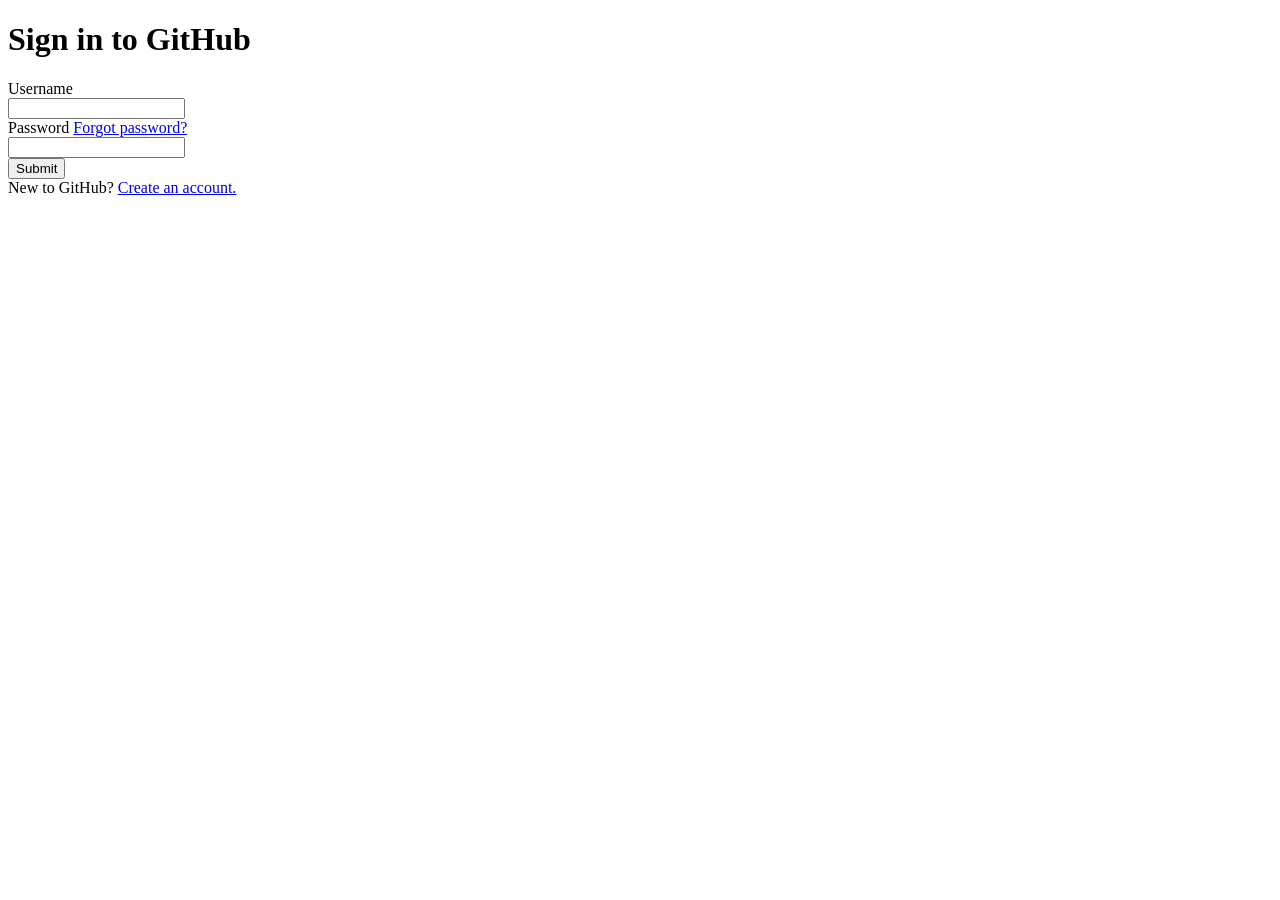
<file: git demo/Github login/index.html>
<!DOCTYPE html>
<html lang="en">
<head>
    <meta charset="UTF-8">
    <meta name="viewport" content="width=device-width, initial-scale=1.0">
    <title>Document</title>
</head>
<body>
    <div class="container">
      <div class="github-logo">
        <i class="fa-brands fa-github"></i>
      </div>
      <h1 class="github-head">
        Sign in to GitHub
      </h1>
      <div class="login-wrapper">
        <div class="input-box">
          <div class="input-label">Username</div>
          <input type="text" required>
        </div>
  
        <div class="input-box">
          <div class="input-label">
            <span>Password</span>
            <a href="#">Forgot password?</a>
          </div>
          <input type="password" required>
        </div>
  
        <button class="submit-btn">
          Submit
        </button>
      </div>
  
      <div class="info">
        <span>New to GitHub? <a href="#">Create an account.</a></span>
      </div>
    </div>
  </body>
</file>
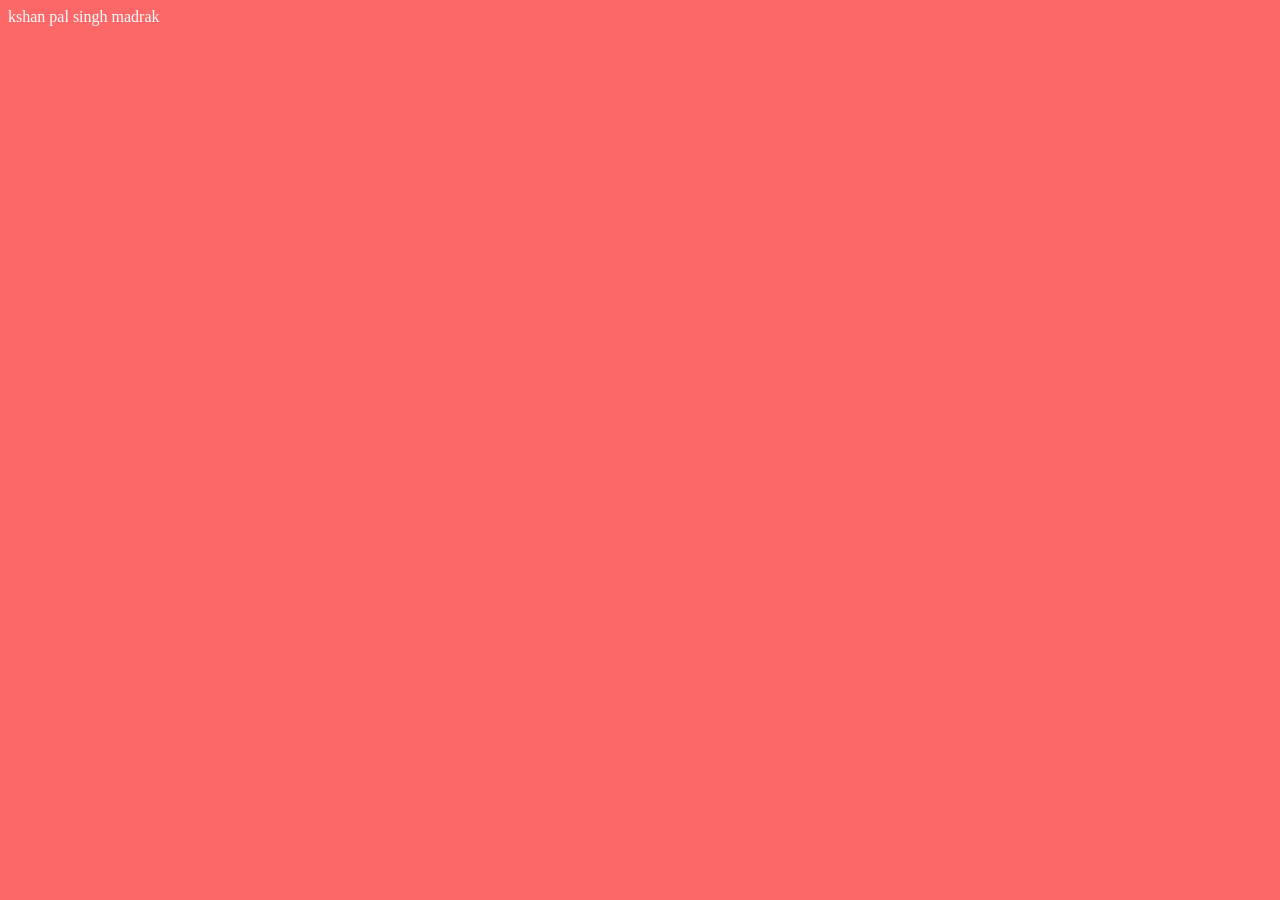
<file: Sigma Webdevelopment/video 2/index.html>
<!DOCTYPE html>
<html lang="en">
<head>
    <meta charset="UTF-8">
    <meta name="viewport" content="width=device-width, initial-scale=1.0">
    <title>Document</title>
    <link rel="stylesheet" href="style.css">
</head>
<body>
    kshan pal singh madrak 

    <script src="script.js"></script>
</body>
</html>
</file>
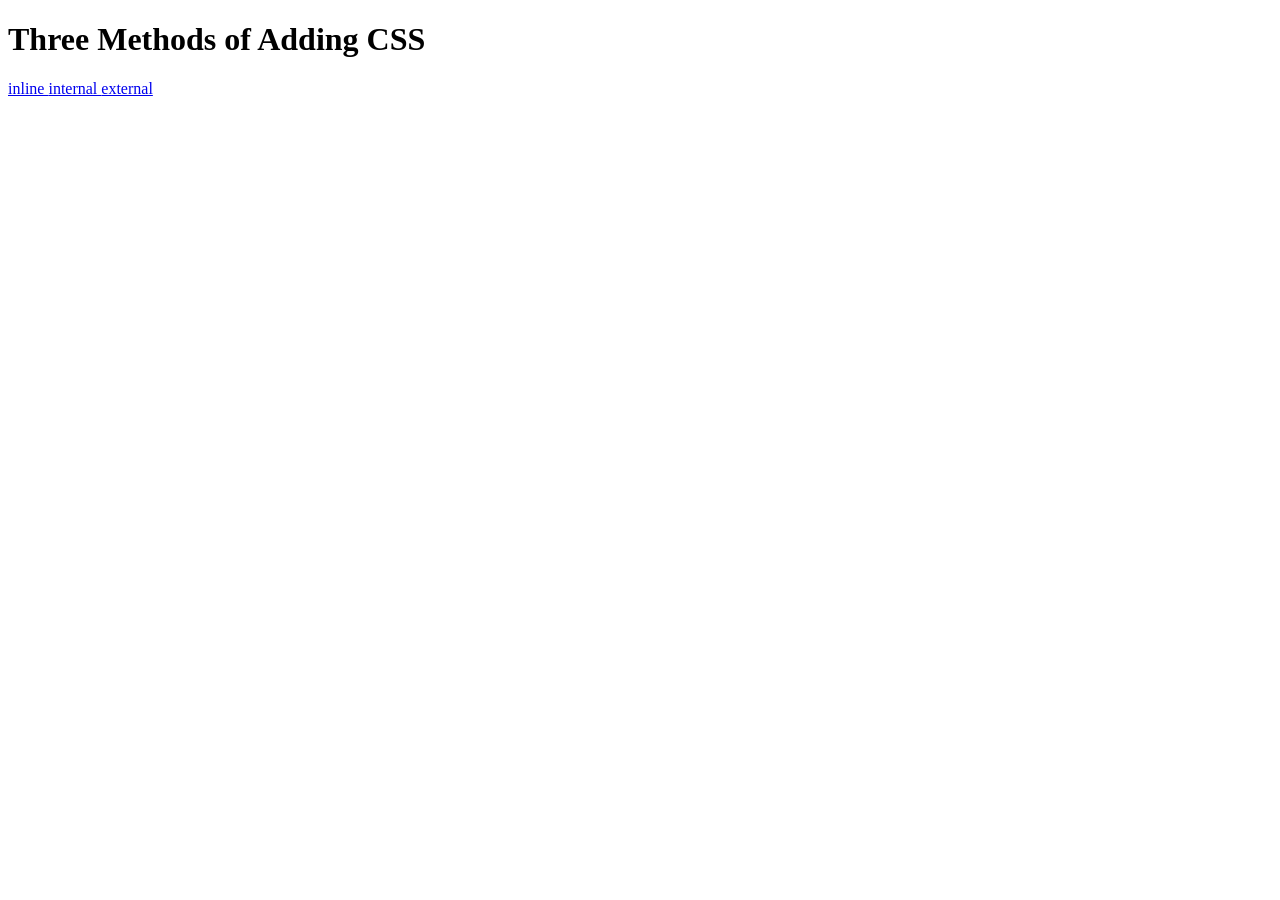
<file: web dev by angelina/HTML CSS JS/Project file/5.1. Adding CSS/index.html>
<!DOCTYPE html>
<html lang="en">

<head>
  <meta charset="UTF-8">
  <title>Adding CSS</title>
</head>

<body>
  <h1>Three Methods of Adding CSS</h1>
  <a href="./inline.html">inline </a>
  <a href="./internal.html">internal </a>
  <a href="./external.html">external </a>
  <!-- Create 3 Links to The 3 Webpages: inline, internal and external -->
</body>

</html>
</file>
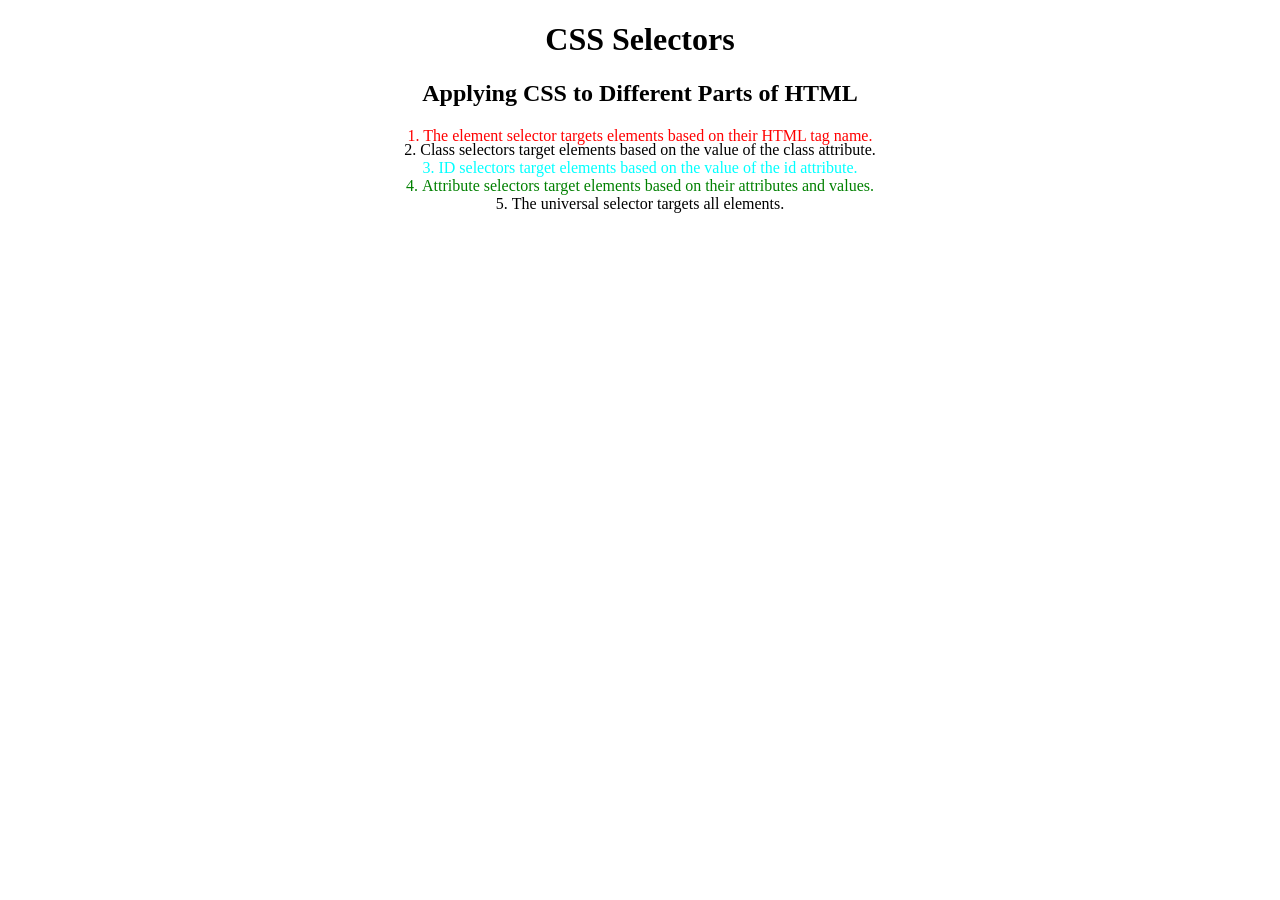
<file: web dev by angelina/HTML CSS JS/Project file/5.3 CSS Selectors/index.html>
<!DOCTYPE html>
<html lang="en">

<head>
  <meta charset="UTF-8">
  <title>CSS Selectors</title>
  <link rel="stylesheet" href="./style.css" />
</head>

<body>
  <h1>CSS Selectors</h1>
  <h2>Applying CSS to Different Parts of HTML</h2>
  <p class="note">1. The element selector targets elements based on their HTML tag name.</p>

  <ol>
    
    <li class="note" value="2">Class selectors target elements based on the value of the class attribute.</li>

    <!-- TODO 3: Set the CSS for the element with an id of "id-selector-demo" to "color: green" -->
    <li class="note" id="id-selector-demo" value="3">ID selectors target elements based on the value of the id
      attribute.</li>

    <!-- TODO 4: Set the CSS for the li elements that have the "value" attribute set to "4" to have "color: blue" -->
    <li class="note" value="4">Attribute selectors target elements based on their attributes and values.</li>

    <!-- TODO 5: Set all elements to have "text-align: center" -->
    <li class="note" value="5">The universal selector targets all elements.</li>
  </ol>
</body>

</html>
</file>
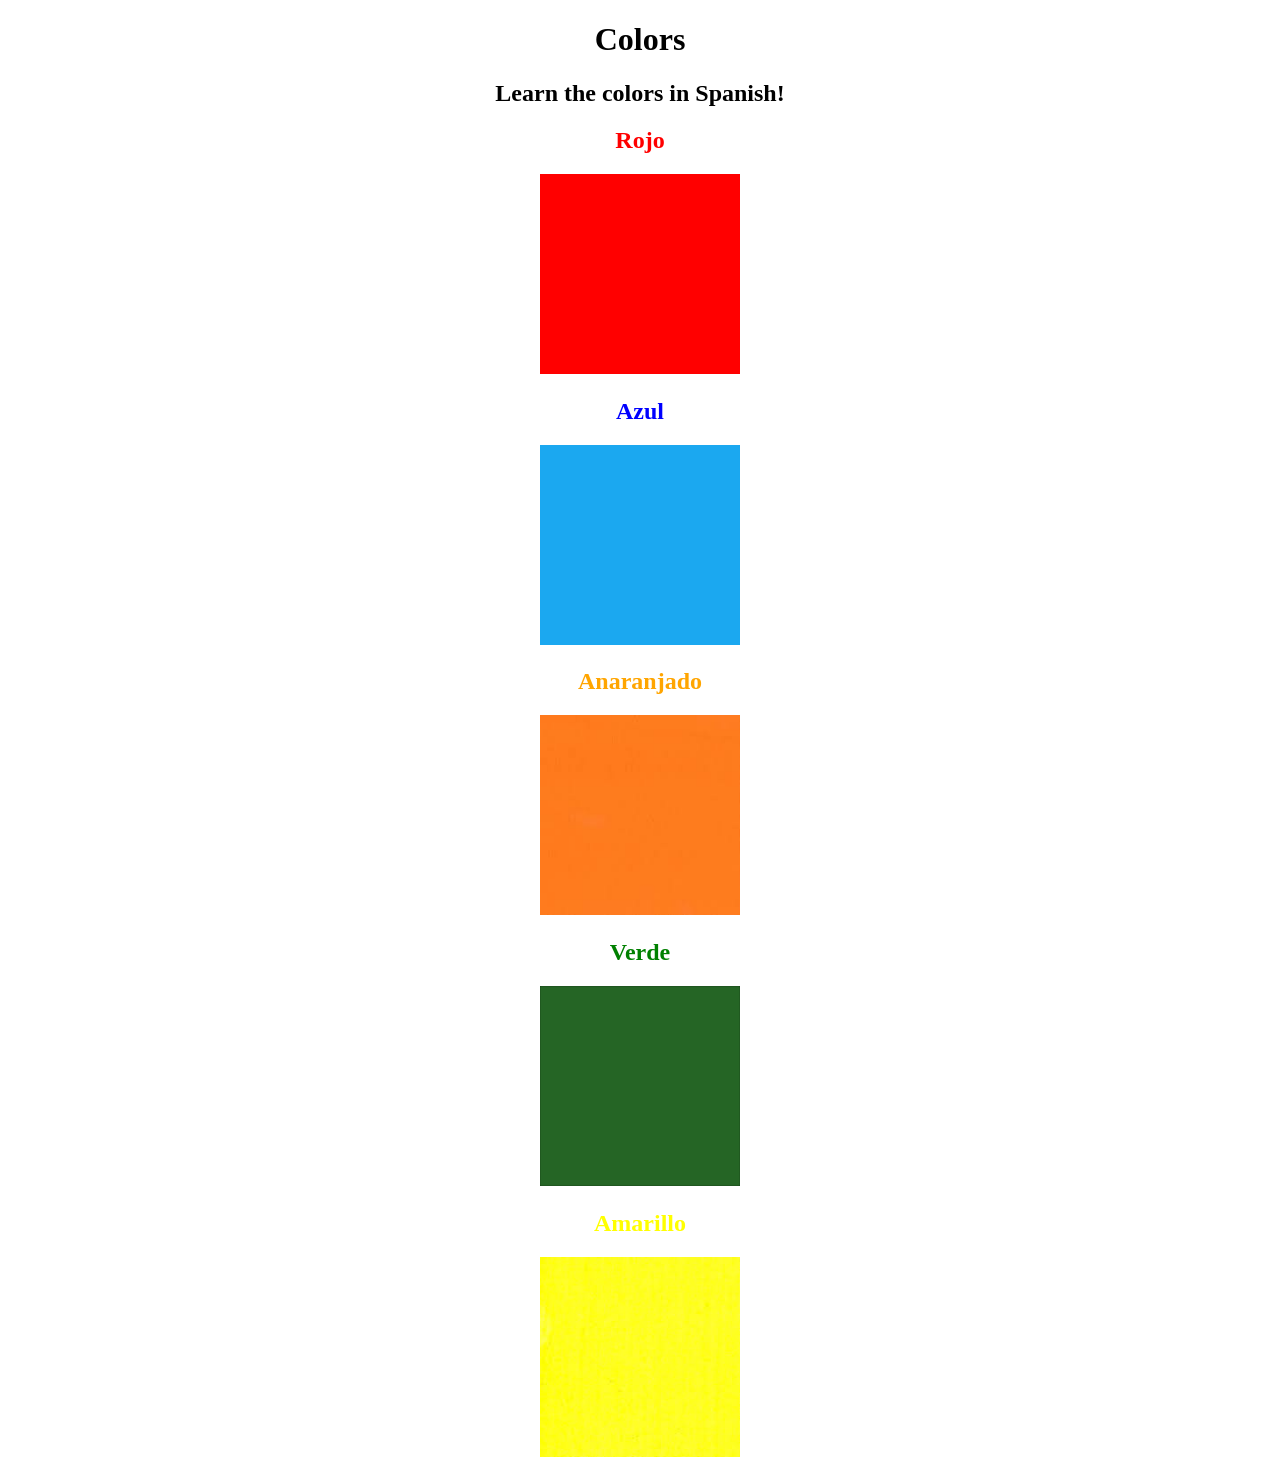
<file: web dev by angelina/HTML CSS JS/Project file/5.4 Color Vocab Project/index.html>
<!DOCTYPE html>
<html lang="en">

<head>
  <meta charset="UTF-8">
  <title>Spanish Vocabulary</title>
  <link rel="stylesheet" href="./style.css" />
</head>

<body>
  <h1>Colors</h1>
  <h2>Learn the colors in Spanish!</h2>
  <h2 class="color-title" id="red">Rojo</h2>
  <img class="color" src="./assets/images/red.png" alt="red" />

  <h2 class="color-title" id="blue">Azul</h2>
  <img src="./assets/images/blue.png" alt="blue" />

  <h2 class="color-title" id="orange">Anaranjado</h2>
  <img src="./assets/images/orange.png" alt="orange" />

  <h2 class="color-title" id="green">Verde</h2>
  <img src="./assets/images/green.png" alt="green" />

  <h2 class="color-title" id="yellow">Amarillo</h2>
  <img src="./assets/images/yellow.png" alt="yellow" />
</body>

</html>

<!-- 
TODOs
IMPORTANT: You should not need to make ANY CHANGES to index.html
All code should be written in your CSS file.

1. Create a CSS file and incorporate it as an external stylesheet.
2. Use CSS to style each of the color titles to meaning. 
Hint: Use the id to help if you don't know the words in spanish.
3. Use CSS to change all the color titles to have "font-weight: normal;"
4. Use CSS (not HTML) to make all the images 200px heigh and 200px wide. 
Hint: 
https://developer.mozilla.org/en-US/docs/Web/CSS/height
https://developer.mozilla.org/en-US/docs/Web/CSS/width
-->
</file>
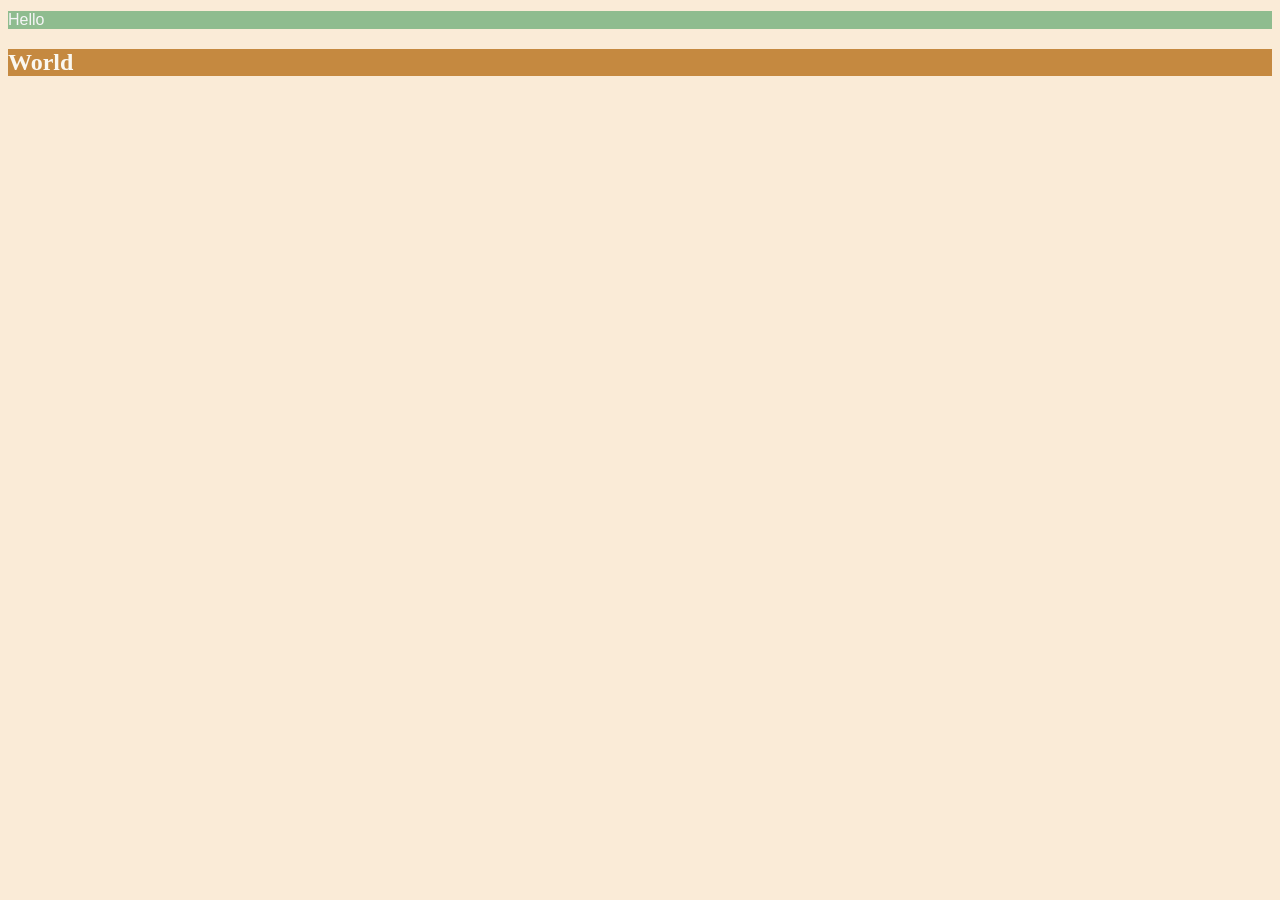
<file: web dev by angelina/HTML CSS JS/Project file/6.0 CSS Colors/index.html>
<!DOCTYPE html>
<html lang="en">

<head>
  <meta charset="UTF-8">
  <title>Colors</title>
  <style>
    *{
      background-color:antiquewhite;
    }
    h1{
      color: whitesmoke;
      background-color: darkseagreen;
      font:message-box;
    }
    h2{
      color: #FAF8F1;
      background-color:#C58940 ;
    }
  /* Write your CSS code here. */
    /* 1. Make the background of the webpage "antiquewhite"
    2. Make the h1 "whitesmoke"
    3. Make the background of the h1 "darkseagreen"
    4. Make the h2 #FAF8F1
    5. Make the background of the h2 "#C58940" */
  </style>
</head>

<body>
  <h1>Hello</h1>
  <h2>World</h2>
</body>

</html>
</file>
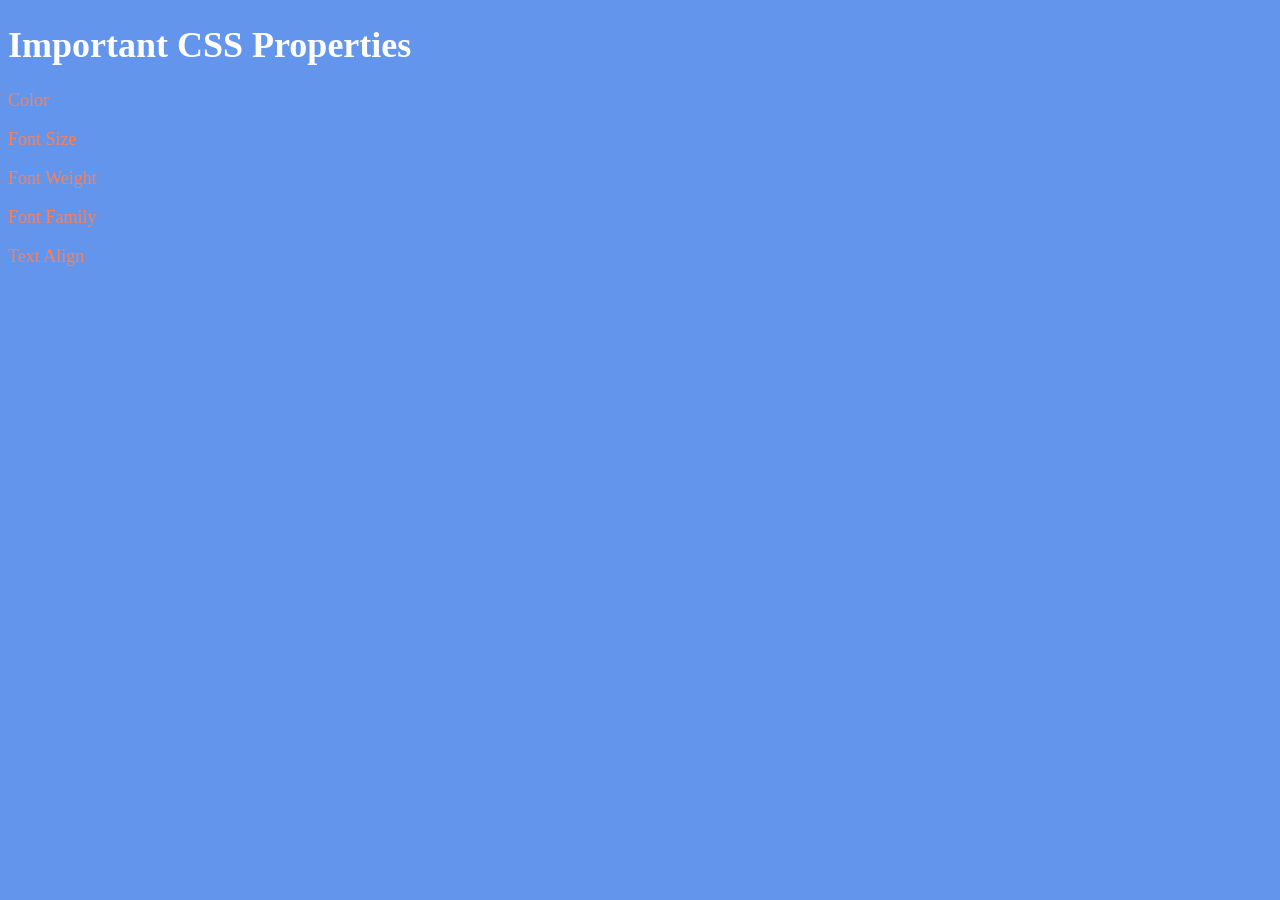
<file: web dev by angelina/HTML CSS JS/Project file/6.1 Font Properties/index.html>
<!DOCTYPE html>
<html lang="en">

<head>
  <meta charset="UTF-8">
  <title>CSS Properties</title>
  <style>
    body {
      background-color: cornflowerblue;
      color: white;
      font-size: 18px;
    }

    /* Don't change the CSS above, add Your CSS below */
    p{
      color: coral;
    }
    
  </style>
</head>

<body>
  <h1>Important CSS Properties</h1>
  <p>Color</p>
  <p>Font Size</p>
  <p>Font Weight</p>
  <p>Font Family</p>
  <p>Text Align</p>

  <!-- TODOs
  1. Change the color of <p>Color</p> to "coral" color.
  2. Change the font size of <p>Font Size</p> to 2X the size of the root font size.
  3. Change the font weight of <p>Font Weight</p> to 900.
  4. Change the font family of <p>Font Family</p> to the Google font Caveat with regular (400) font weight.
  Link: https://fonts.google.com/specimen/Caveat
  5. Change the <p>Text Align</p> to right align.
  6. Change the the root (html element) font size to 30px -->
</body>

</html>
</file>
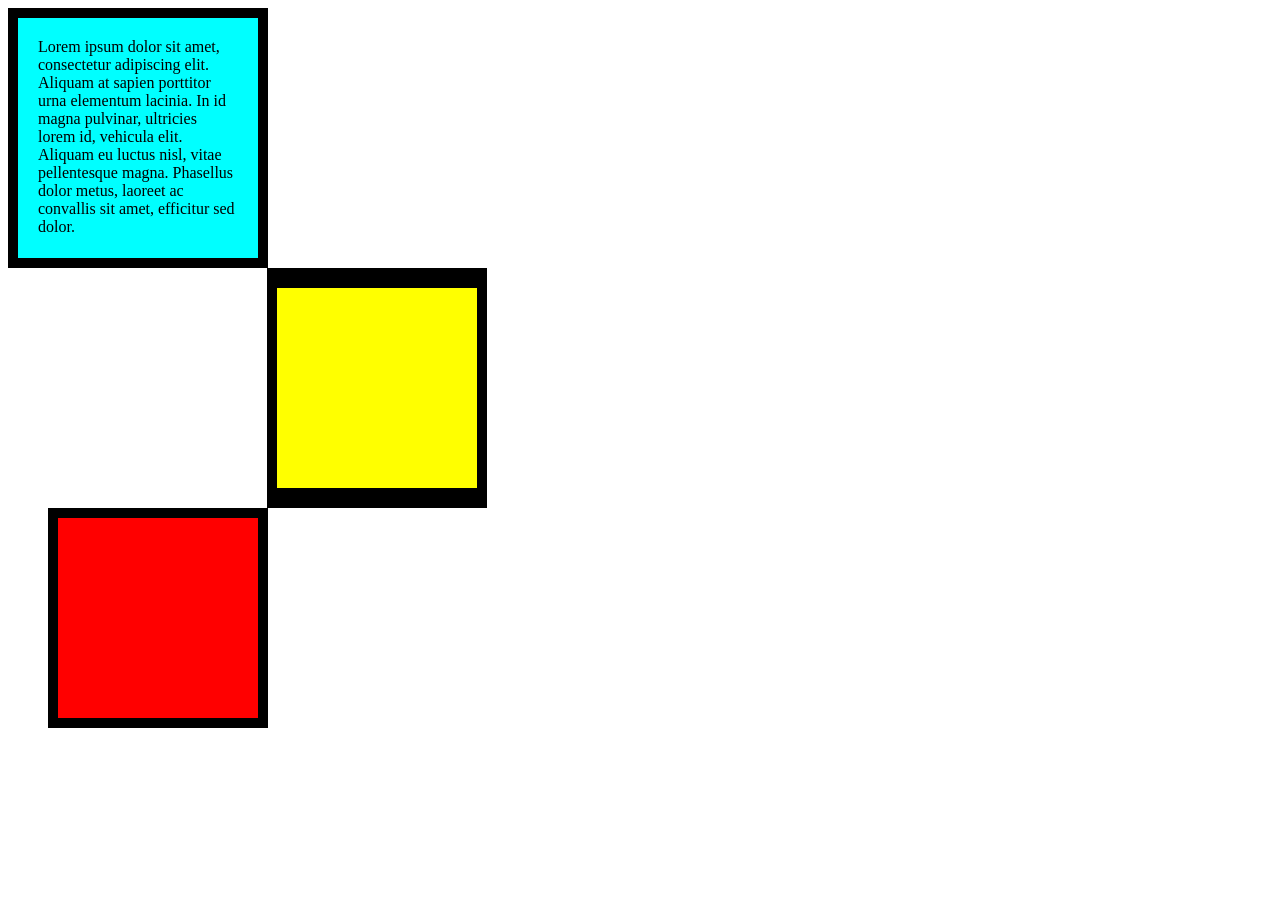
<file: web dev by angelina/HTML CSS JS/Project file/6.3 CSS Box Model/index.html>
<!DOCTYPE html>
<html lang="en">

<head>
  <meta charset="UTF-8">
  <title>CSS Box Model</title>
  <style>
    /* Write your CSS code here */
    div{
      height: 200px;
      width: 200px;
   
    }
    p{
      margin: 0px;
    }

    #first{
      border: 10px solid black;
      background-color: aqua;
      padding: 20px;
    }
    #second{
      background-color: yellow;
      border: solid black ;
      border-width: 20px 10px;
      margin-left: 259px;
    }
    #third{
      background-color:red;
      border: solid black 10px;
      margin-left: 40px;

    }
    

  </style>
</head>

<body>
  <div id="first">
    <p>
      Lorem ipsum dolor sit amet, consectetur adipiscing elit. Aliquam at sapien porttitor urna elementum lacinia. In
      id magna pulvinar, ultricies lorem id, vehicula elit. Aliquam eu luctus nisl, vitae pellentesque magna. Phasellus
      dolor metus, laoreet ac convallis sit amet, efficitur sed dolor.
    </p>

    
  </div>
  <div id="second">

  </div>
  <div id="third">
    
  </div>


  <!-- TODOs:
1. Create 3 Boxes using the div element.
2. Set their sizes to 200px heigh by 200px wide.
3. Set different background colors for each of the boxes (I used cadetblue, gold and indianred).
4. Add a paragraph <p> element into the first div and add the following words:
    Lorem ipsum dolor sit amet, consectetur adipiscing elit. Aliquam at sapien porttitor urna elementum lacinia. In
    id magna pulvinar, ultricies lorem id, vehicula elit. Aliquam eu luctus nisl, vitae pellentesque magna. Phasellus
    dolor metus, laoreet ac convallis sit amet, efficitur sed dolor.
5. Set the 1st div to have 20px padding all around with a black 10px border.
6. Fix the style of the <p> element to remove all margins.
Hint: Use the CSS inspector in Chrome.
7. Set the 2nd div to have a 20px border on top and bottom and 10px border left and right. (See goal image)
8. Set the 3rd div to have a 10px border 
9. Set the margins for the divs so that each box corner touches the other. (See the goal image)
-->

</body>

</html>
</file>
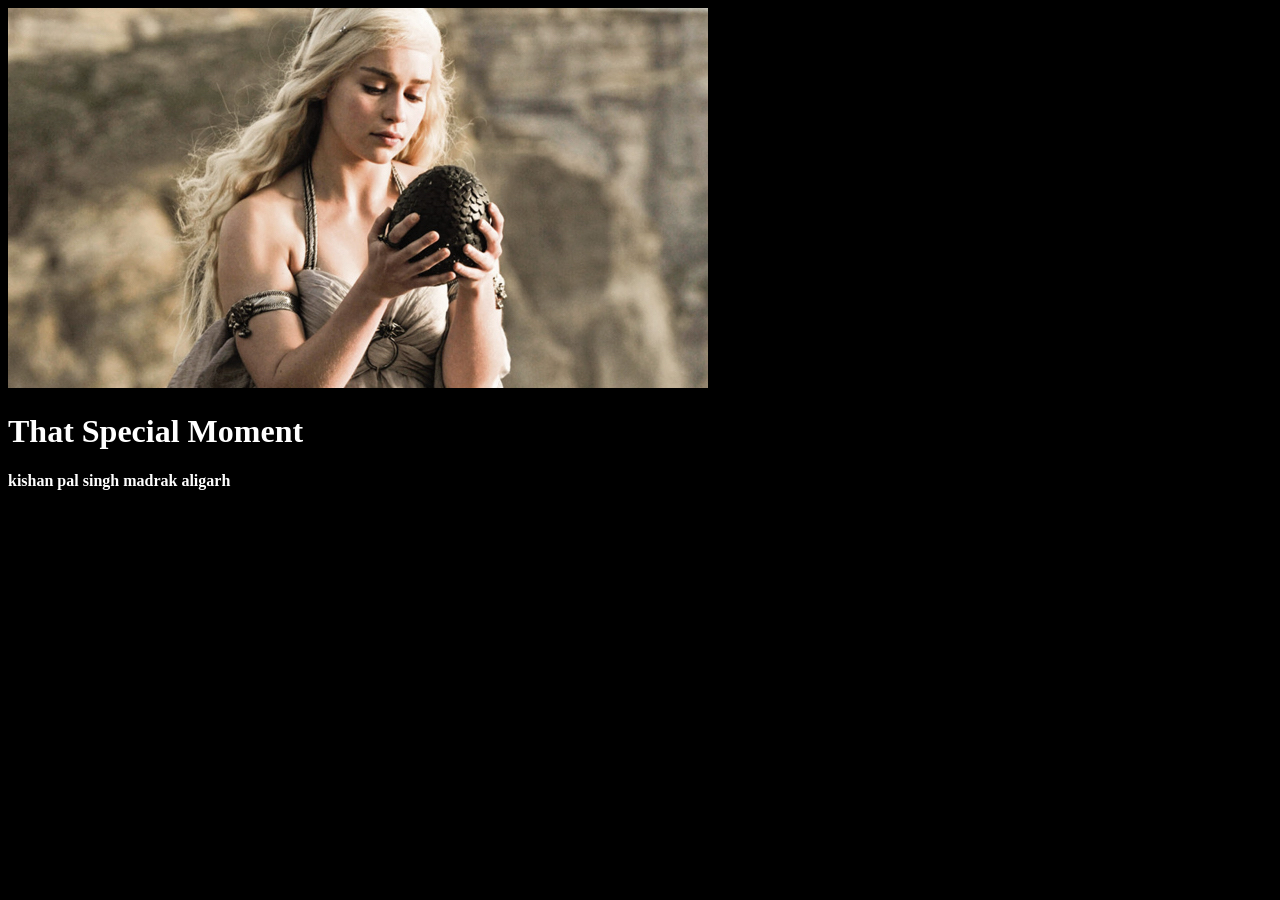
<file: web dev by angelina/HTML CSS JS/Project file/6.4 Motivation Meme Project/index.html>
<!-- 
  TODO: Create a motivational post website.
Style it how ever you like. 
Look at the goal image for inspiration.
But it must have the following features:
1. The main h1 text should be using the Regular Libre Baskerville Font from Google Fonts:
  https://fonts.google.com/specimen/Libre+Baskerville
2. The text should be white and background black.
3. Add your own image into the images folder inside assets. It should have a 5px white border.
4. The text should be center aligned.
5. Create a div to contain the h1, p and img elements. Adjust the margins so that the image and text are centered on the page. 
  Hint: You horizontally center a div by giving it a width of 50% and a margin-left of 25%.
  Hint: Set the image to have a width of 100% so it fills the div. 
6. Read about the text-transform property on MDN docs to make the h1 uppercase with CSS.
  https://developer.mozilla.org/en-US/docs/Web/CSS/text-transform 
-->
<!DOCTYPE html>
<html lang="en">
<head>
  <meta charset="UTF-8">
  <meta name="viewport" content="width=device-width, initial-scale=1.0">
  <title>Motivatinal story</title>
  <link rel="stylesheet" href="style.css">
  <link rel="preconnect" href="https://fonts.googleapis.com">
  <link rel="preconnect" href="https://fonts.gstatic.com" crossorigin>
  <link href="https://fonts.googleapis.com/css2?family=Libre+Baskerville&display=swap" rel="stylesheet">
</head>
<body>
  <div id="image">
    <img is="poster" src="./assets/images/daenerys.jpeg"/>
    <h1>
      That Special Moment
     </h1>
     <h4>
      kishan pal singh madrak aligarh
     </h4>
  
</body>
</html>
</file>
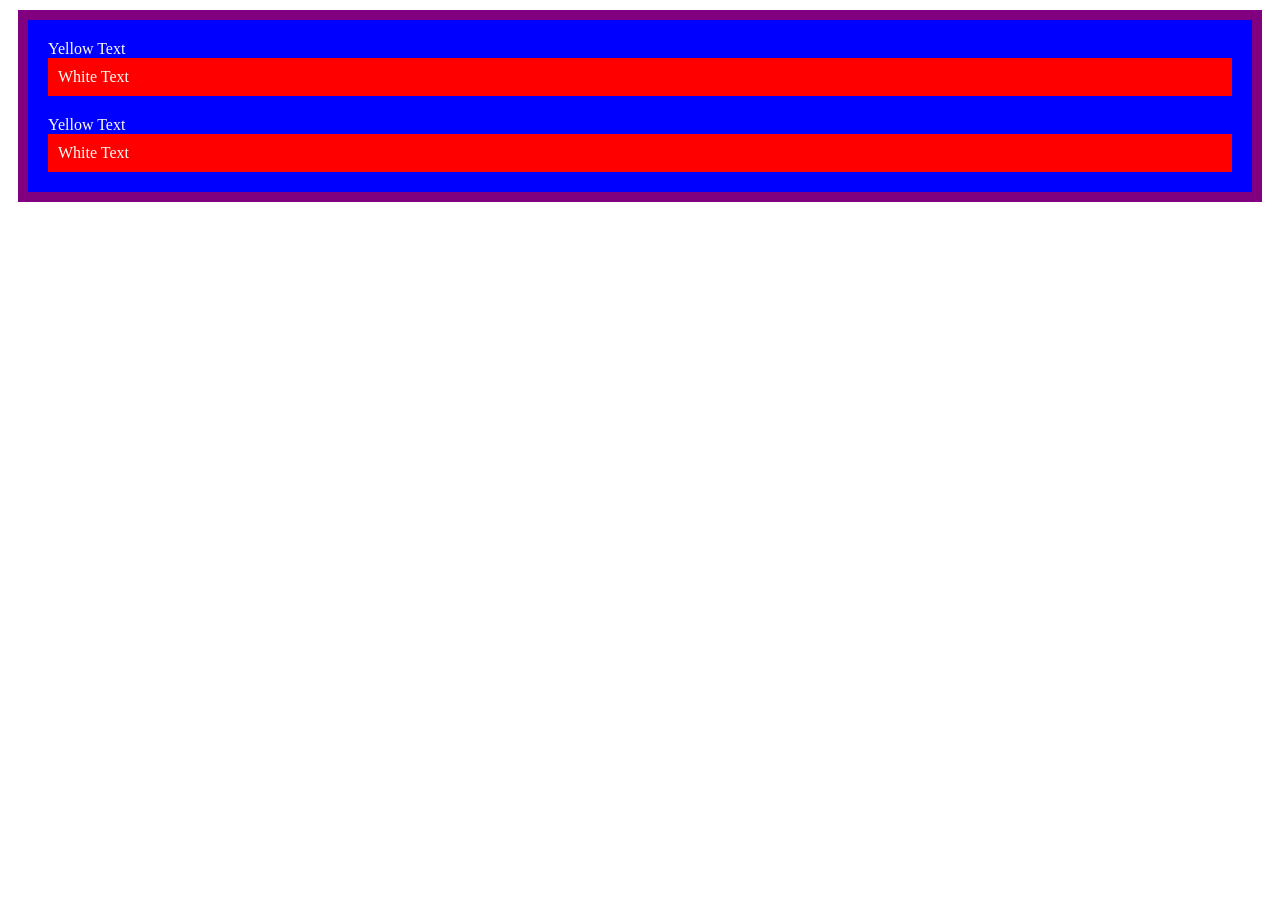
<file: web dev by angelina/HTML CSS JS/Project file/7.0 CSS Cascade/index.html>
<!DOCTYPE html>
<html lang="en">

<head>
  <meta charset="UTF-8">
  <title>CSS Cascade</title>
  <link rel="stylesheet" href="./style.css">
</head>

<body>
  <div id="outer-box" class="box">
    <div class="box">
      <p>Yellow Text</p>
      <div class="box inner-box">
        <p class="white-text">White Text</p>
      </div>
    </div>
    <div class="box">
      <p>Yellow Text</p>
      <div class="box inner-box">
        <p class="white-text">White Text</p>
      </div>
    </div>
  </div>
</body>

</html>
</file>
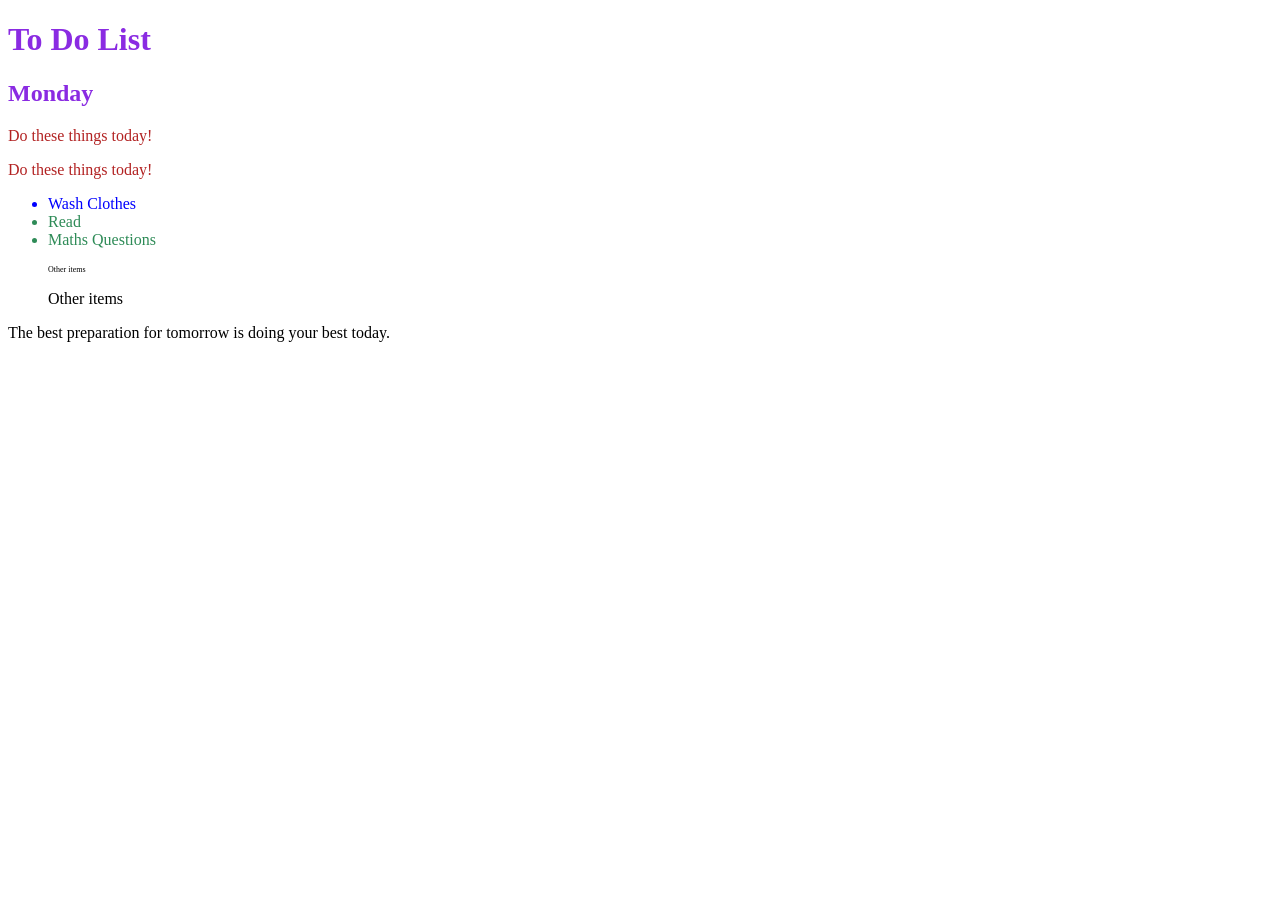
<file: web dev by angelina/HTML CSS JS/Project file/7.1 Combining Selectors/index.html>
<!DOCTYPE html>
<html lang="en">

<head>
  <meta charset="UTF-8">
  <title>Combining CSS Selectors</title>
  <link rel="stylesheet" href="./style.css">
</head>

<!-- Don't change any of the HTML code! -->

<body>
  <h1>To Do List</h1>
  <h2>Monday</h2>
  <div class="box">
    <p class="done">Do these things today!</p>
    <p class="done">Do these things today!</p>
    <ul class="list">
      <li>Wash Clothes</li>
      <li class="done">Read</li>
      <li class="done">Maths Questions</li>
    </ul>
  </div>

  <ul>
    <p class="done">Other items</p>
    <p class="kishan">Other items</p>
  </ul>
  <p>The best preparation for tomorrow is doing your best today.</p>

</body>

</html>
</file>
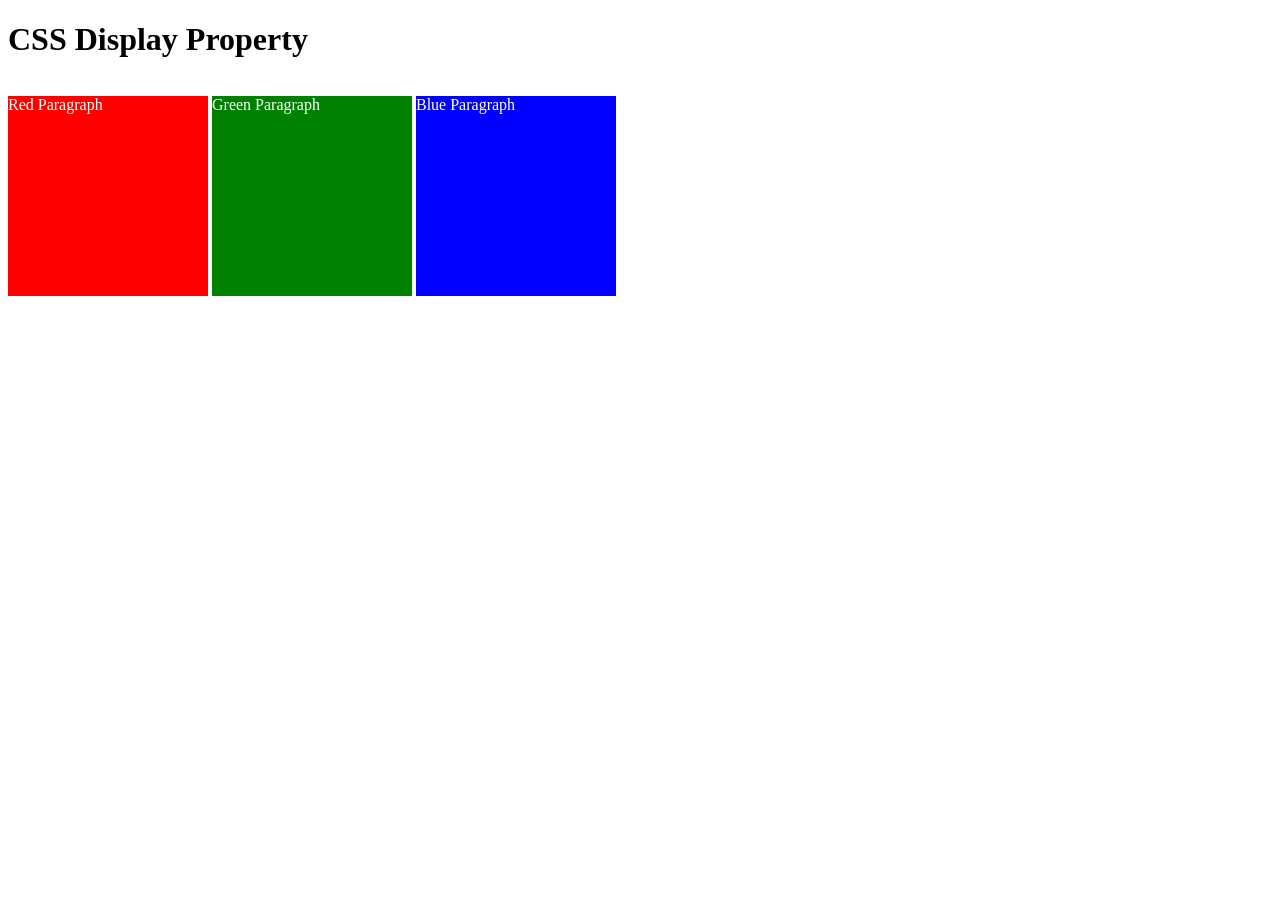
<file: web dev by angelina/HTML CSS JS/Project file/8.0 CSS Display/index.html>
<!DOCTYPE html>
<html>

<!-- 
  TODO
1. By changing only the display property of the CSS make all 3 squares line up horizontally like in goal1 image.
2. Change only the display property to make all 3 squares line up vertically like in goal2 image. 
-->

<head>
  <title>CSS Display Property Example</title>
  <style>
    p {
      color: white;
    }

    .red {
      display:inline-block;
      width: 200px;
      height: 200px;
      background-color: red;
    }

    .green {
      display:inline-block;
      width: 200px;
      height: 200px;
      background-color: green;
    }

    .blue {
      display:inline-block;
      width: 200px;
      height: 200px;
      background-color: blue;
    }
  </style>
</head>


<body>
  <h1>CSS Display Property</h1>
  <p class="red">Red Paragraph </p>
  <p class="green">Green Paragraph</p>
  <p class="blue">Blue Paragraph</p>
</body>

</html>
</file>
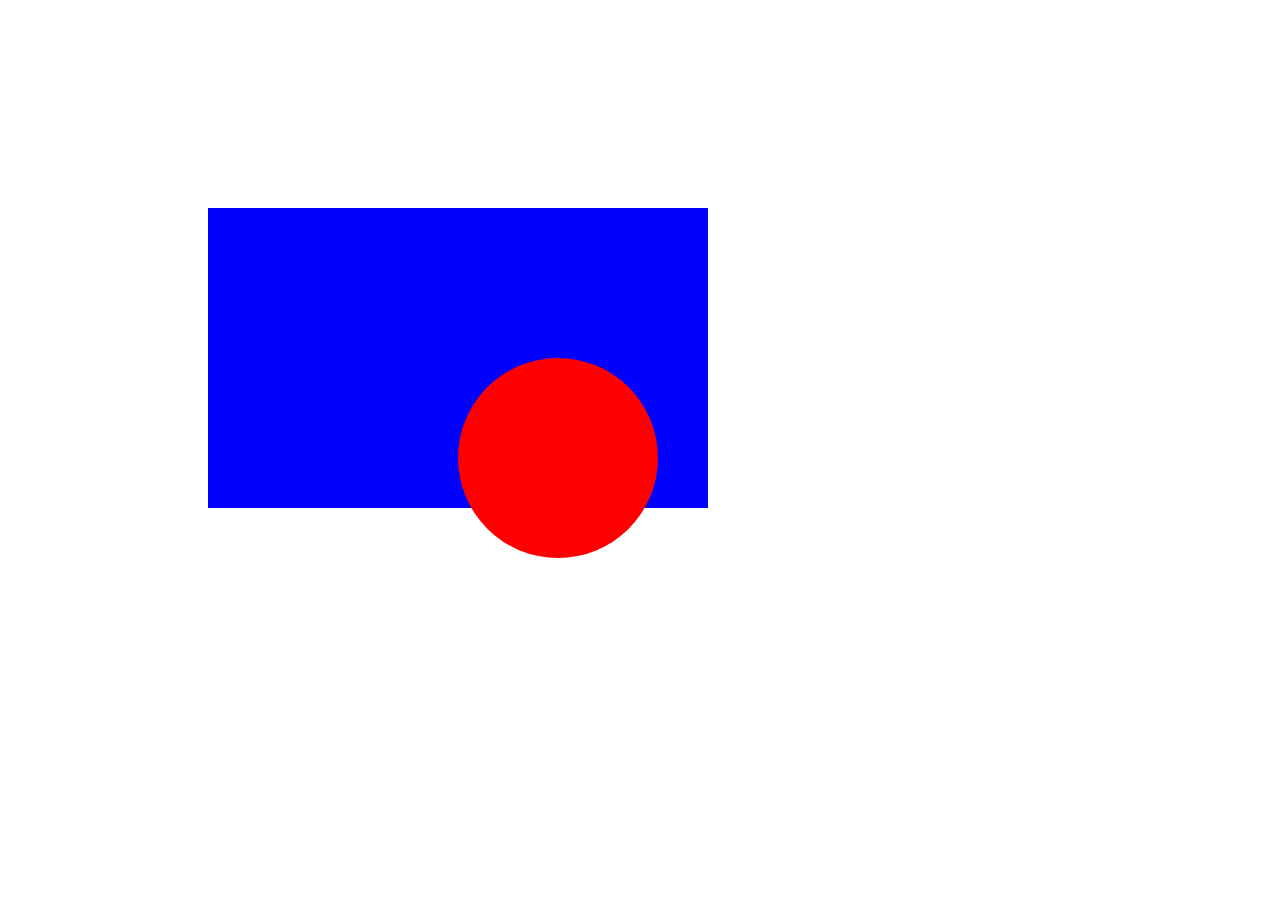
<file: web dev by angelina/HTML CSS JS/Project file/7.2+CSS+Positioning/7.2 CSS Positioning/index.html>
<!DOCTYPE html>
<html>

<head>
  <title>CSS Positioning Exercise</title>
  <style>
    /* Write your code here */
    
    .blue-box{
      background-color: blue;
      width: 500px;
      height: 300px;
      position: relative;
      top: 200px;
      left: 200px;
    }
    .red-circle{
      background-color: red;
      width: 200px;
      height: 200px;
      border-radius: 50%;
      position: relative;
      top: 150px;
      left: 250px;
      
    }
  </style>
</head>

<body>
  <div class="blue-box">
    <div class="red-circle">
    </div>
  </div>

</body>

</html>
</file>
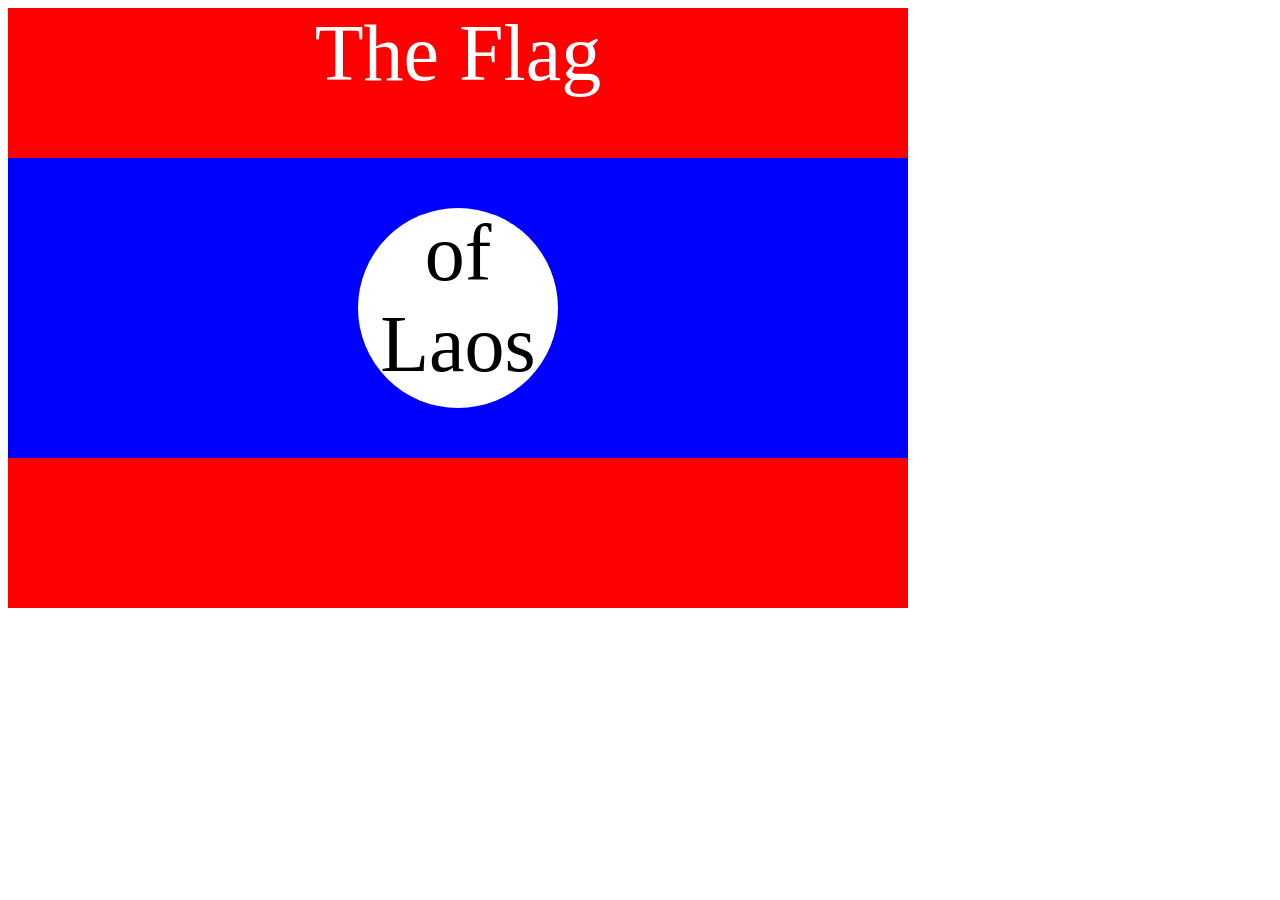
<file: web dev by angelina/HTML CSS JS/Project file/7.3+Flag+Project/7.3 CSS Flag Project/index.html>
<!DOCTYPE html>
<html lang="en">

<head>
  <meta charset="UTF-8">
  <title>CSS Flag Project</title>
  <style>
    /* Write your CSS Code here */
    .flag{
      background-color: red;
      width: 900px;
      height: 600px;
      position: relative;
    }
    .flag>div{
      background-color: blue;
      height: 50%;
      width: 100%;
      position: absolute;
      top: 150px;
    }
    .flag div>div{
      background-color: white;
      height: 200px;
      width: 200px;
      border-radius: 50%;
      position: relative;
      top: 50px;
      left: 350px;
    }
    p{
      margin: 0%;
      font-size: 5rem;
      text-align: center;
      color: black;
    }
    .flag>p{
      color: white;
    }

  </style>
</head>

<!-- 
  IMPORTANT! Do not change any HTML
Don't add any classes/ids/elements 
Use what you know about combining selectors 
and CSS specificity instead.
Hint 1: The flag is 900px by 600px and the circle is 200px by 200px.
Hint 2: You can use CSS inspection to get the colors from
https://appbrewery.github.io/flag-of-laos/
-->

<body>
  <div class="flag">
    <p>The Flag</p>
    <div>
      <div>
        <p>of Laos</p>
      </div>
    </div>
  </div>
</body>

</html>
</file>
<file: Sigma Webdevelopment/video 2/style.css>
*{
    background-color: rgb(252, 103, 103);
    color: white;
}
</file>
<file: web dev by angelina/HTML CSS JS/Project file/5.3 CSS Selectors/style.css>
ol{
  margin-left: -40px;
  margin-top: -20px;
  list-style-position: inside;
}

/* Write your CSS below, don't change the rules above. */
p{
  color: red;
}
.class{
  font-size: 20px
}
#id-selector-demo{
  color: aqua;
}
li[value="4"]{
  color: green;
}
*{
  text-align: center;
}
</file>
<file: web dev by angelina/HTML CSS JS/Project file/5.4 Color Vocab Project/style.css>
#red{
    color: red;
}
#blue{
    color: blue;
}
#orange{
color: orange;
}
#green{
    color: green;
}
#yellow{
    color: yellow;
}
*{
    text-align: center;
}
.color-title{
    font-weight: 200px;
}
img{
    height: 200px;
    width: 200px;
}
</file>
<file: web dev by angelina/HTML CSS JS/Project file/6.4 Motivation Meme Project/style.css>
*{
    background-color: black;
    align-items: center;
}
h1{
    font:
}
#image{
    color: white;


  
}
#poster{
    border: solid white 5px;
}
</file>
<file: web dev by angelina/HTML CSS JS/Project file/7.0 CSS Cascade/style.css>
/* Don't change the existing CSS. */

.box {
  background-color: blue;
  padding: 10px;
}

p {
  color: rgb(251, 251, 244);
  margin: 0;
  padding: 0;
}
#outer-box{
  border: solid purple 10px;
  margin: 10px;
}
.box{
  color: white;
}

.inner-box{
  background-color: red;
}
</file>
<file: web dev by angelina/HTML CSS JS/Project file/7.1 Combining Selectors/style.css>
/* Write your code here: */
h1,h2{
    color: blueviolet;
}
.box>.done{ 
    color: firebrick;
}
.box li{
    color: blue;
}
li.done{
    color: seagreen;
}
ul p.done{
    font-size: .5rem;
}
</file>
